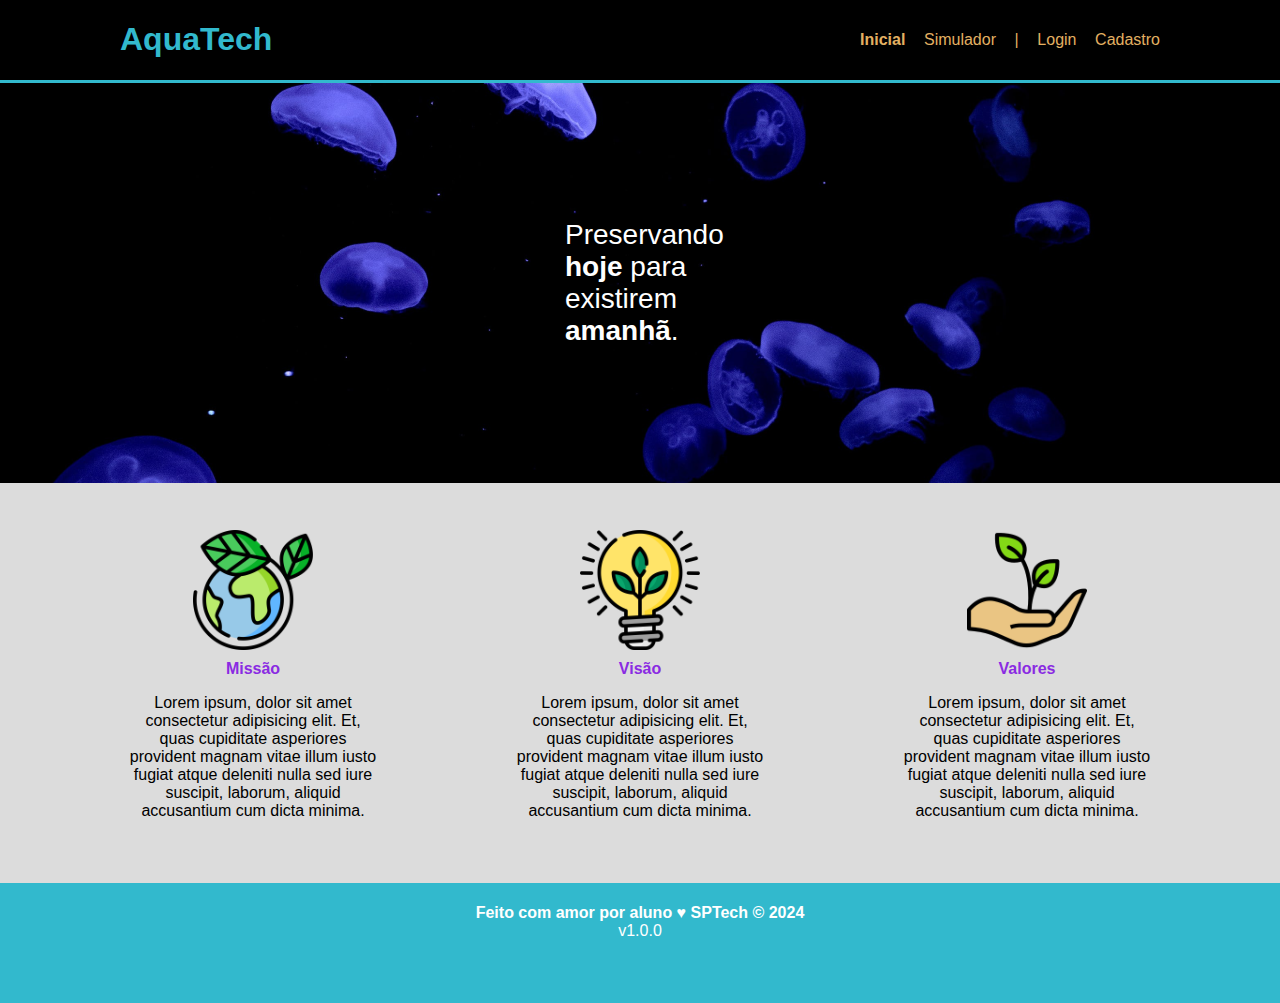
<file: public/index.html>
<!DOCTYPE html>
<html lang="en">

<head>
    <meta charset="UTF-8">
    <meta http-equiv="X-UA-Compatible" content="IE=edge">
    <meta name="viewport" content="width=device-width, initial-scale=1.0">

    <title>AquaTech | Página Inicial</title>

    <link rel="stylesheet" href="styles/style.css">
    <link rel="icon" href="assets/icon/favicon2.ico">
    <link rel="preconnect" href="https://fonts.gstatic.com">
</head>

<body>
    <div class="header">
      <div class="container">
        <h1 class="titulo">AquaTech</h1>
        <ul class="navbar">
          <li class="agora">
            <a href="#">Inicial</a>
          </li>
          <li>
            <a href="simulador.html">Simulador</a>
          </li>
          <li>|</li>
          <li>
            <a href="login.html">Login</a>
          </li>
          <li>
            <a href="cadastro.html">Cadastro</a>
          </li>
        </ul>
      </div>
    </div>
  
    <div class="banner">
      <div class="container">
        <p>Preservando <span>hoje</span> para existirem <span>amanhã</span>.</p>
      </div>
    </div>
  
    <div class="social">
      <div class="container">
        <div class="boxes">
          <div class="box">
            <img src="./assets/imgs/planet-earth_color.png">
            <h4>Missão</h4>
            <p>Lorem ipsum, dolor sit amet consectetur adipisicing elit. Et, quas cupiditate asperiores provident magnam
              vitae illum iusto fugiat atque deleniti nulla sed iure suscipit, laborum, aliquid accusantium cum dicta
              minima.</p>
          </div>
          <div class="box">
            <img src="assets/imgs/lightbulb_color.png">
            <h4>Visão</h4>
            <p>Lorem ipsum, dolor sit amet consectetur adipisicing elit. Et, quas cupiditate asperiores provident magnam
              vitae illum iusto fugiat atque deleniti nulla sed iure suscipit, laborum, aliquid accusantium cum dicta
              minima.</p>
          </div>
          <div class="box">
            <img src="assets/imgs/growth_color.png">
            <h4>Valores</h4>
            <p>Lorem ipsum, dolor sit amet consectetur adipisicing elit. Et, quas cupiditate asperiores provident magnam
              vitae illum iusto fugiat atque deleniti nulla sed iure suscipit, laborum, aliquid accusantium cum dicta
              minima.</p>
          </div>
        </div>
      </div>
    </div>
  
    <div class="footer">
      <div class="container">
        <h4>Feito com amor por aluno &hearts; SPTech &copy; 2024</h4>
        <span class="version">v1.0.0</span>
      </div>
    </div>
  </body>

</html>
</file>
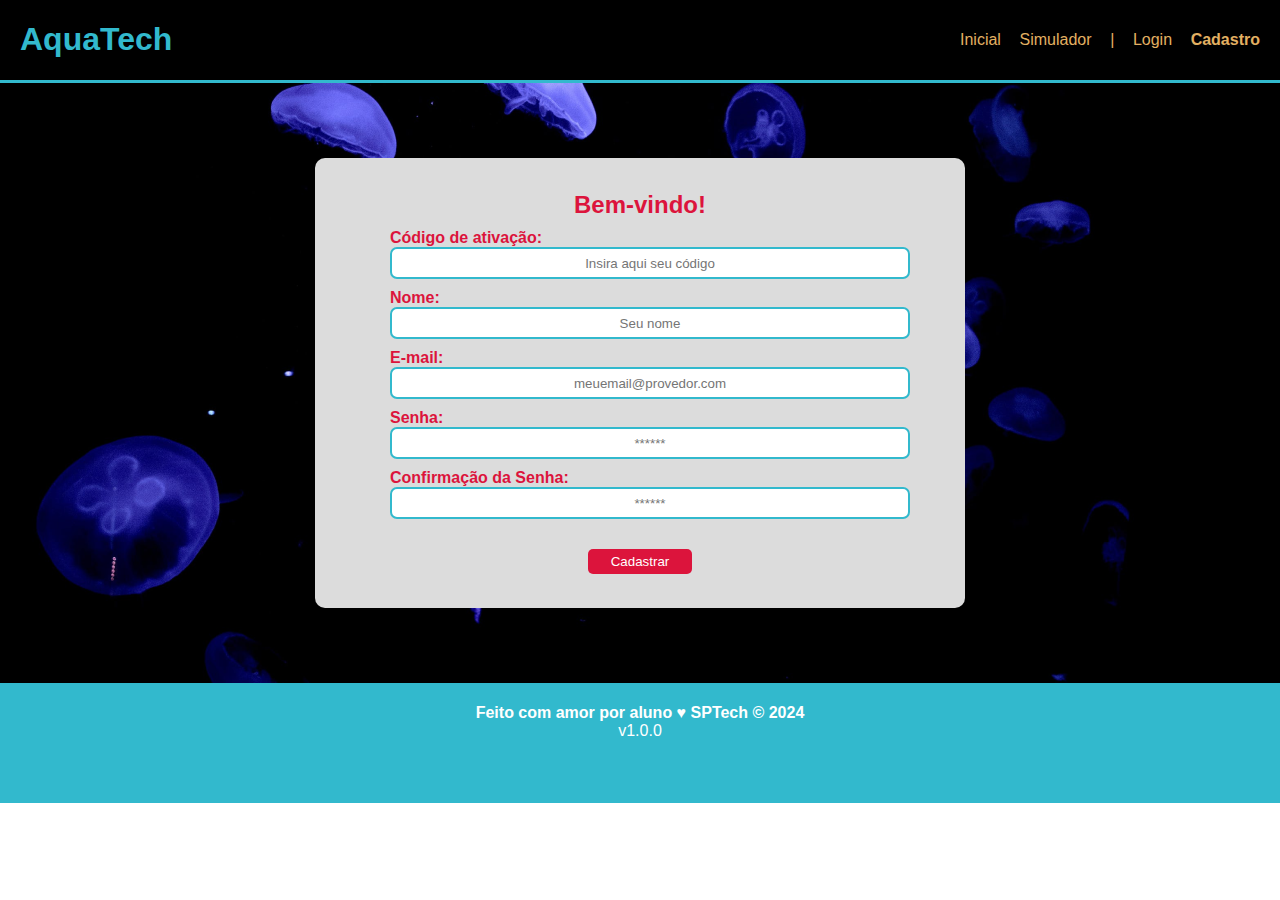
<file: public/cadastro.html>
<!DOCTYPE html>
<html lang="pt-br">

<head>
  <meta charset="UTF-8" />
  <meta http-equiv="X-UA-Compatible" content="IE=edge" />
  <meta name="viewport" content="width=device-width, initial-scale=1.0" />

  <title>AquaTech | Cadastro</title>

  <link rel="stylesheet" href="styles/style.css" />
  <link rel="icon" href="assets/icon/favicon2.ico" />
  <link rel="preconnect" href="https://fonts.gstatic.com" />
</head>

<body class="bodylog">
  <!--header inicio-->
  <div class="header">
    <div class="containerlog">
      <h1 class="titulo">AquaTech</h1>
      <ul class="navbar">
        <li>
          <a href="index.html">Inicial</a>
        </li>
        <li>
          <a href="simulador.html">Simulador</a>
        </li>
        <li>|</li>
        <li>
          <a href="login.html">Login</a>
        </li>
        <li class="agora">
          <a href="#">Cadastro</a>
        </li>
      </ul>
    </div>
  </div>
  <!--header fim-->

  <div class="login">

    <div class="container">
      <div class="cardCadastro">
        <h2>Bem-vindo!</h2>
        <div class="formulario">
          <div class="campo">
            <span>Código de ativação:</span>
            <input id="codigo_input" type="text" placeholder="Insira aqui seu código" />
          </div>
          <div class="campo">
            <span>Nome:</span>
            <input id="nome_input" type="text" placeholder="Seu nome" />
          </div>
          <div class="campo">
            <span>E-mail:</span>
            <input id="email_input" type="text" placeholder="meuemail@provedor.com" />
          </div>
          <div class="campo">
            <span>Senha:</span>
            <input id="senha_input" type="password" placeholder="******" />
          </div>
          <div class="campo">
            <span>Confirmação da Senha:</span>
            <input id="confirmacao_senha_input" type="password" placeholder="******" />
          </div>
          <button class="botao">Cadastrar</button>
        </div>
      </div>
    </div>
  </div>

  <!--footer inicio-->
  <div class="footer">
    <div class="container">
      <h4>Feito com amor por aluno &hearts; SPTech &copy; 2024</h4>
      <span class="version">v1.0.0</span>
    </div>
  </div>
  <!--footer fim-->
</body>

</html>
</file>
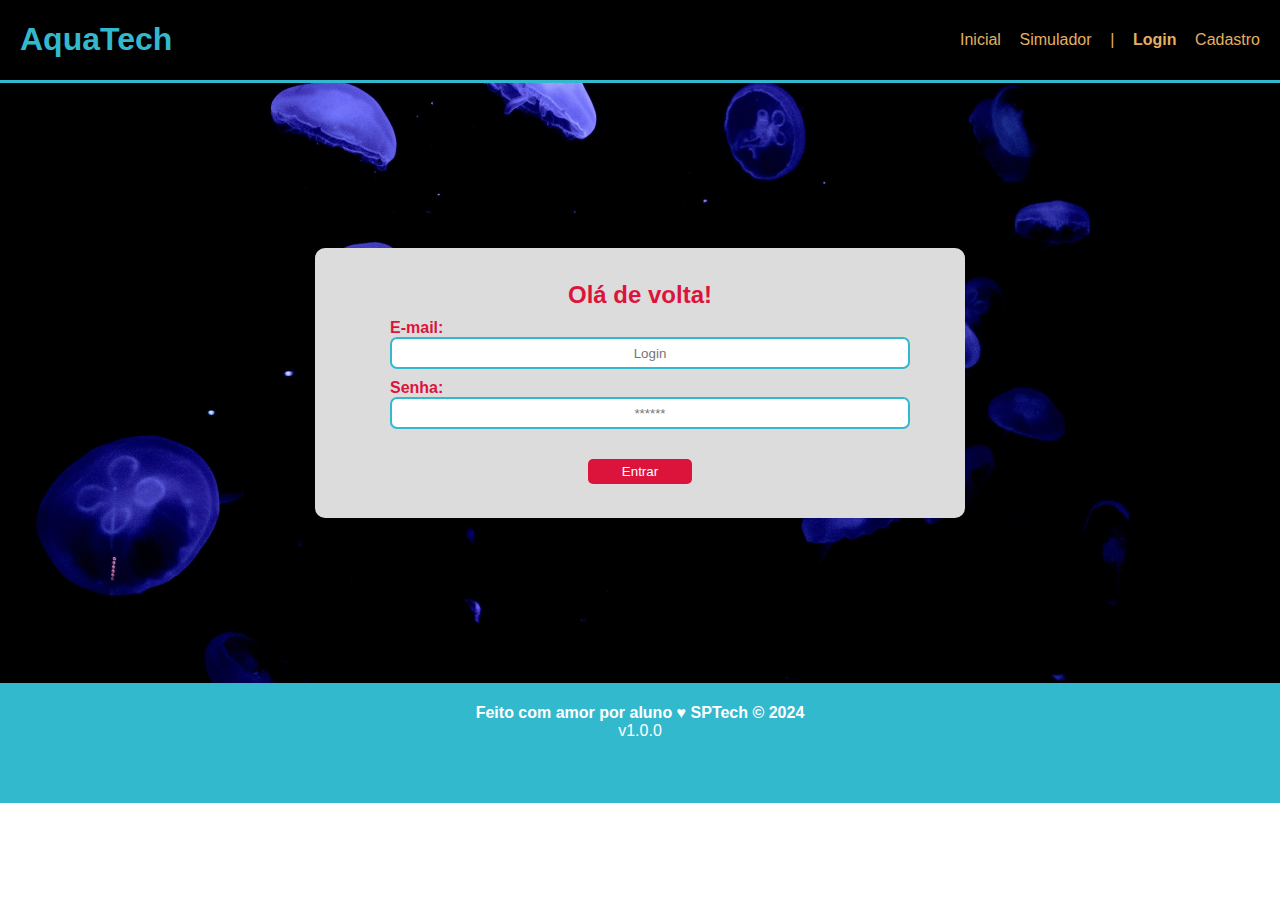
<file: public/login.html>
<!DOCTYPE html>
<html lang="pt-br">

<head>
    <meta charset="UTF-8">
    <meta http-equiv="X-UA-Compatible" content="IE=edge">
    <meta name="viewport" content="width=device-width, initial-scale=1.0">

    <title>AquaTech | Login</title>

    <link rel="stylesheet" href="styles/style.css">
    <link rel="icon" href="assets/icon/favicon2.ico">
    <link rel="preconnect" href="https://fonts.gstatic.com">
</head>

<body class="bodylog">

    <!--Header-->

    <div class="header">
        <div class="containerlog">
            <h1 class="titulo">AquaTech</h1>
            <ul class="navbar">
                <li>
                    <a href="index.html">Inicial</a>
                </li>
                <li>
                    <a href="simulador.html">Simulador</a>
                </li>
                <li>|</li>
                <li class="agora">
                    <a href="#">Login</a>
                </li>
                <li>
                    <a href="cadastro.html">Cadastro</a>
                </li>
            </ul>
        </div>
    </div>


    <div class="login">
  
        <div class="container">
            <div class="cardLogin">
                <h2>Olá de volta!</h2>
                <div class="formulario">
                    <div class="campo">
                        <span>E-mail:</span>
                        <input id="email_input" type="text" placeholder="Login">
                    </div>
                    <div class="campo">
                        <span>Senha:</span>
                        <input id="senha_input" type="password" placeholder="******">
                    </div>
                    <button class="botao">Entrar</button>
                </div>

            </div>
        </div>
    </div>

    <!--footer inicio-->
    <div class="footer">
        <div class="container">
            <h4>Feito com amor por aluno &hearts; SPTech &copy; 2024</h4>
            <span class="version">v1.0.0</span>
        </div>
    </div>
    <!--footer fim-->

</body>

</html>
</file>
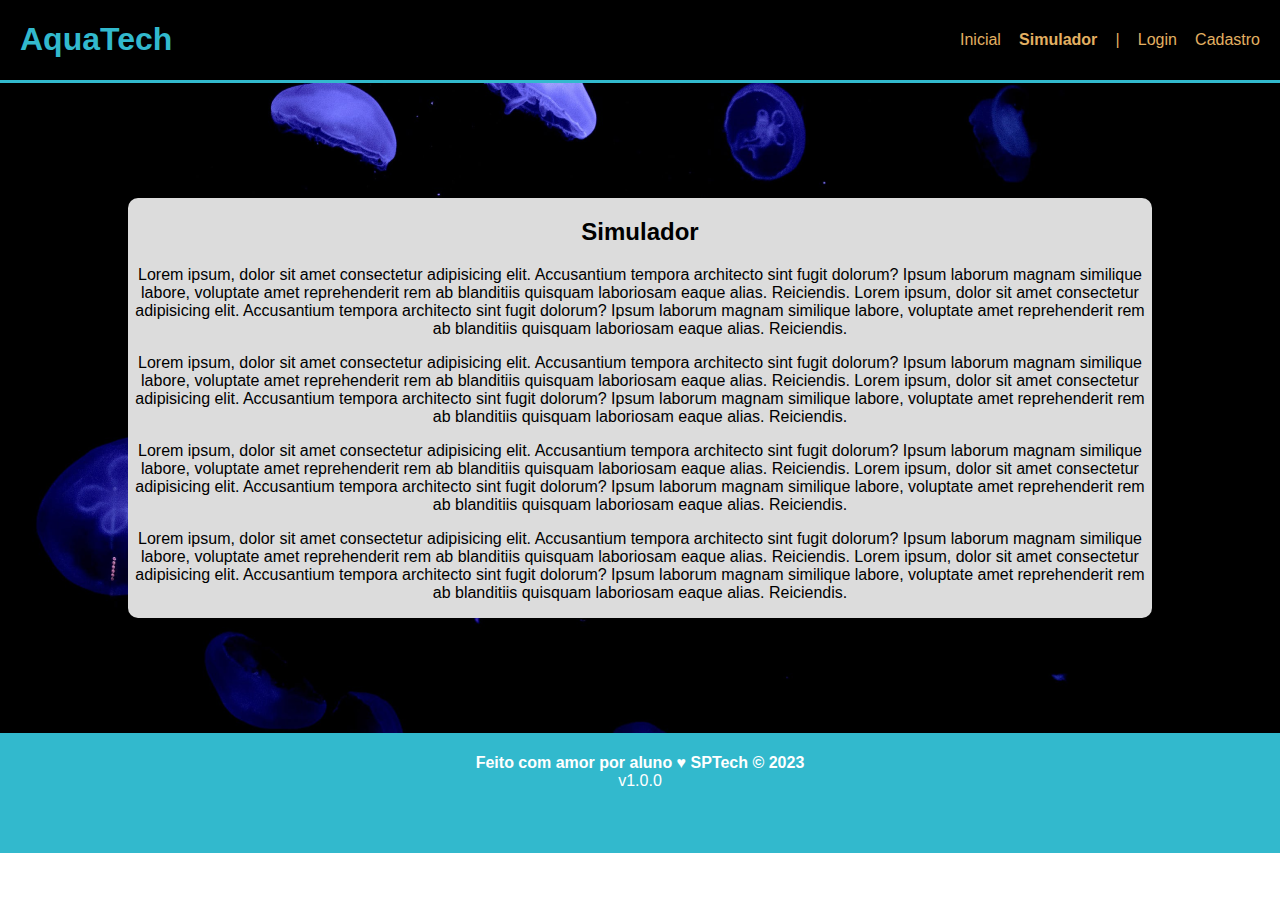
<file: public/simulador.html>
<!DOCTYPE html>
<html lang="pt-br">

<head>
    <meta charset="UTF-8">
    <meta http-equiv="X-UA-Compatible" content="IE=edge">
    <meta name="viewport" content="width=device-width, initial-scale=1.0">

    <title>AquaTech | Simulador</title>

    <link rel="stylesheet" href="styles/style.css">
    <link rel="icon" href="assets/icon/favicon2.ico">
    <link rel="preconnect" href="https://fonts.gstatic.com">
</head>

<body>

    <!--header inicio-->
    <div class="header">
        <div class="containerlog">
            <h1 class="titulo">AquaTech</h1>
            <ul class="navbar">
                <li>
                    <a href="./index.html">Inicial</a>
                </li>
                <li class="agora">
                    <a href="#">Simulador</a>
                </li>
                <li>|</li>
                <li>
                    <a href="./login.html">Login</a>
                </li>
                <li>
                    <a href="./cadastro.html">Cadastro</a>
                </li>
            </ul>
        </div>
    </div>


    <!-- simulador inicio -->

    <div class="logsimulador">
        <div class="simulador">
            <div class="container">
                <h2>Simulador</h2>
                <p>Lorem ipsum, dolor sit amet consectetur adipisicing elit. Accusantium tempora architecto sint fugit
                    dolorum? Ipsum laborum magnam similique labore, voluptate amet reprehenderit rem ab blanditiis
                    quisquam
                    laboriosam eaque alias. Reiciendis. Lorem ipsum, dolor sit amet consectetur adipisicing elit.
                    Accusantium tempora architecto sint fugit dolorum? Ipsum laborum magnam similique labore, voluptate
                    amet
                    reprehenderit rem ab blanditiis quisquam laboriosam eaque alias. Reiciendis.</p>
                <p>Lorem ipsum, dolor sit amet consectetur adipisicing elit. Accusantium tempora architecto sint fugit
                    dolorum? Ipsum laborum magnam similique labore, voluptate amet reprehenderit rem ab blanditiis
                    quisquam
                    laboriosam eaque alias. Reiciendis. Lorem ipsum, dolor sit amet consectetur adipisicing elit.
                    Accusantium tempora architecto sint fugit dolorum? Ipsum laborum magnam similique labore, voluptate
                    amet
                    reprehenderit rem ab blanditiis quisquam laboriosam eaque alias. Reiciendis.</p>
                <p>Lorem ipsum, dolor sit amet consectetur adipisicing elit. Accusantium tempora architecto sint fugit
                    dolorum? Ipsum laborum magnam similique labore, voluptate amet reprehenderit rem ab blanditiis
                    quisquam
                    laboriosam eaque alias. Reiciendis. Lorem ipsum, dolor sit amet consectetur adipisicing elit.
                    Accusantium tempora architecto sint fugit dolorum? Ipsum laborum magnam similique labore, voluptate
                    amet
                    reprehenderit rem ab blanditiis quisquam laboriosam eaque alias. Reiciendis.</p>
                <p>Lorem ipsum, dolor sit amet consectetur adipisicing elit. Accusantium tempora architecto sint fugit
                    dolorum? Ipsum laborum magnam similique labore, voluptate amet reprehenderit rem ab blanditiis
                    quisquam
                    laboriosam eaque alias. Reiciendis. Lorem ipsum, dolor sit amet consectetur adipisicing elit.
                    Accusantium tempora architecto sint fugit dolorum? Ipsum laborum magnam similique labore, voluptate
                    amet
                    reprehenderit rem ab blanditiis quisquam laboriosam eaque alias. Reiciendis.</p>

            </div>
        </div>
    </div>
    <!-- simulador fim -->

    <!--footer inicio-->
    <div class="footer">
        <div class="container">
            <h4>Feito com amor por aluno &hearts; SPTech &copy; 2023</h4>
            <span class="version">v1.0.0</span>
        </div>
    </div>
    <!--footer fim-->


</body>

</html>
</file>
<file: public/styles/style.css>
body {
    margin: 0;
    /*O HTML vem com margem por padrão, por isso é necessário redefinir o valor da margem como 0*/
    font-family: sans-serif;
    /*Define que todas as letras, inclusive as que estão dentro de outras div estejam estilizadas de determinada forma*/
}

.header {
    background-color: black;
    border-bottom: 3px solid #32b9cd;
}

.header .container {
    display: flex;
    justify-content: space-between;
    align-items: center;
    padding-left: 120px;
    padding-right: 120px;
    /*margin-top -- Cria um espaço vazio entre a div e a pagina*/
}

.titulo {
    color: #32b9cd;
}

.navbar {
    display: flex;
    list-style: none;
    /*Retira as bolinhas pretas*/
    width: 300px;
    justify-content: space-between;
    color: #e3b062;
}

.navbar a {
    color: #e3b062;
    text-decoration: none;
}

.banner {
    height: 400px;
    width: 100%;
    background-image: url("../assets/imgs/bg-jelly-fish-para-home.png");
}

.banner .container {
    width: 100%;
    height: 100%;
    display: flex;
    justify-content: center;
    align-items: center;
}

.banner .container p {
    margin: 0;
    color: white;
    font-size: 28px;
    width: 150px;
}

.banner .container p span {
    font-weight: bold;
}

.social {
    height: 400px;
    width: 100%;
    background-color: #dcdcdc;
}

.social .container {
    width: 100%;
    height: 100%;
    display: flex;
    justify-content: center;
    align-items: center;
}

.boxes {
    display: flex;
    width: 80%;
    justify-content: space-between;
    align-items: center;
}

.box {
    width: 250px;
    display: flex;
    flex-direction: column;
    justify-content: center;
    align-items: center;
    text-align: center;
}

.box img {
    width: 120px;
    height: 120px;
}

.box h4 {
    margin: 0;
    margin-top: 10px;
    color: blueviolet;
}

.footer {
    width: 100%;
    height: 120px;
    background-color: #32b9cd;
}

.footer .container {
    width: 100%;
    height: 100%;
    display: flex;
    flex-direction: column;
    align-items: center;
    color: white;
}

.footer .container h4 {
    margin-bottom: 0;
}

/*Página de Login*/

.bodylog {
    margin: 0;
    font-family: sans-serif;
}

.header .containerlog {
    display: flex;
    justify-content: space-between;
    align-items: center;
    padding-left: 20px;
    padding-right: 20px;
}

.agora {
    font-weight: bold;
}

.login {
    width: 100%;
    height: 600px;
    background-image: url('../assets/imgs/bg-jelly-fish-para_outras_pags.png');
}

.login .container {
    width: 100%;
    height: 100%;
    display: flex;
    justify-content: center;
    align-items: center;
}

.cardLogin {
    width: 650px;
    height: 270px;
    background-color: #dcdcdc;
    border-radius: 10px;
    color: crimson;
    display: flex;
    flex-direction: column;
    justify-content: center;
    align-items: center;
    text-align: center;
}

.cardLogin h2 {
    margin: 0;
}

.cardLogin .formulario {
    width: 80%;
}

.cardLogin .campo {
    width: 100%;
    height: 50px;
    display: flex;
    flex-direction: column;
    text-align: justify;
    margin: 10px;
}

.cardLogin .campo span {
    font-weight: bold;
    display: flex;
    flex-direction: column;
    text-align: start;
}

.cardLogin .campo input {
    height: 70%;
    display: flex;
    flex-direction: column;
    text-align: center;
    border: 2px solid #32b9cd;
    border-radius: 7px;
}

.botao {
    width: 20%;
    height: 25px;
    border-radius: 5px;
    background-color: crimson;
    border: none;
    color: white;
    margin-top: 20px;
}

/*Página de Cadastro*/

.cardCadastro {
    width: 650px;
    height: 450px;
    background-color: #dcdcdc;
    border-radius: 10px;
    color: crimson;
    display: flex;
    flex-direction: column;
    justify-content: center;
    align-items: center;
    text-align: center;
}

.cardCadastro h2 {
    margin: 0;
}

.cardCadastro .formulario {
    width: 80%;
}

.cardCadastro .campo {
    width: 100%;
    height: 50px;
    display: flex;
    flex-direction: column;
    text-align: justify;
    margin: 10px;
}

.cardCadastro .campo span {
    font-weight: bold;
    display: flex;
    flex-direction: column;
    text-align: start;
}

.cardCadastro .campo input {
    height: 70%;
    display: flex;
    flex-direction: column;
    text-align: center;
    border: 2px solid #32b9cd;
    border-radius: 7px;
}

/*Simulador*/

.logsimulador {
    width: 100%;
    height: 650px;
    background-image: url('../assets/imgs/bg-jelly-fish-para_outras_pags.png');
    display: flex;
    justify-content: center;
    align-items: center;
}

.simulador {
    width: 80%;
    background-color: #dcdcdc;
    border-radius: 10px;
    display: flex;
    flex-direction: column;
    justify-content: center;
    align-items: center;
    text-align: center;
}

.simulador .conteiner {
    width: 90%;
    display: flex;
    flex-direction: column;
    justify-content: center;
    align-items: center;
}
</file>
